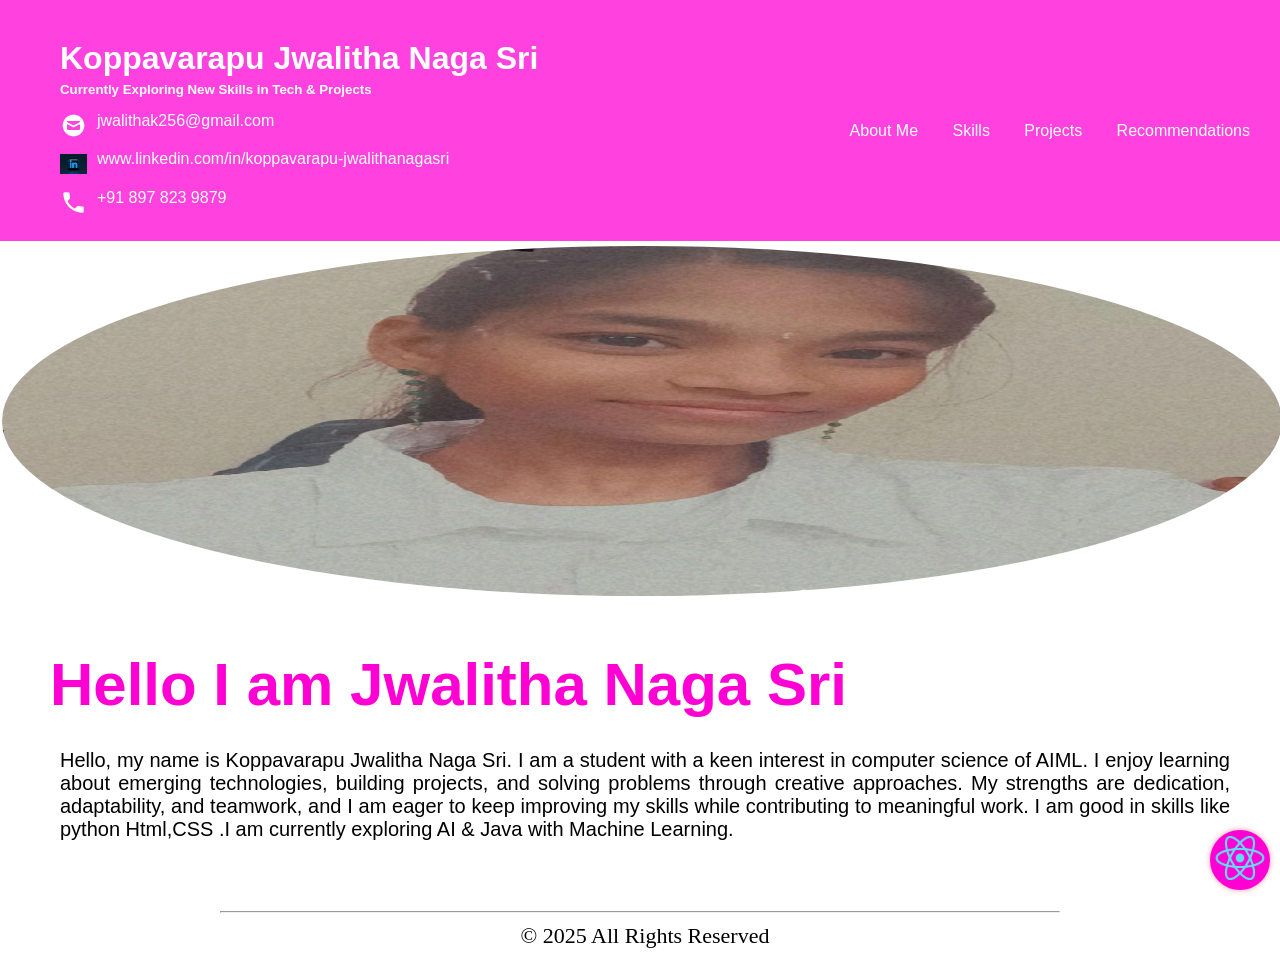
<file: index.html>
<!DOCTYPE html>
<html lang="en">
<head>
    <meta charset="UTF-8">
    <meta name="viewport" content="width=device-width, initial-scale=1.0">
    <title> Jwalitha-PROTFOLIO</title>
    <link rel="stylesheet" href="style.css">
    <link rel="stylesheet" href="media.css">
</head>
<body>
    <!--Header section start here  -->
    <header>
        <div class="personal-info">
            <h1 style="padding-bottom:5px ;">Koppavarapu Jwalitha Naga Sri</h1>
            <h5 style="padding-bottom:5px ;">Currently Exploring New Skills in Tech & Projects</h5>
            <div class="content-info" style="padding-bottom:5px ;">
                <img src="images/envelope.png" alt="email pic">
                <p>jwalithak256@gmail.com</p>
            </div>
            <div class="content-info" style="padding-bottom:5px ;">
               <img src="images/photo-1611944212129-29977ae1398c.jpeg" alt="linked in">
                <p>www.linkedin.com/in/koppavarapu-jwalithanagasri</p> 
            </div>
            <div class="content-info" style="padding-bottom:5px;">
                <img src="images/phone.png" alt="phone pic">
                <p>+91 897 823 9879</p>
            </div>
            </div>
        <!-- navigation bar start -->
        <nav>
            <a href="index.html">About Me</a>
            <a href="skills.html">Skills</a>
            <a href="projects.html">Projects</a>
            <a href="recommendations.html">Recommendations</a>
        </nav>
        <!-- navigation bar end -->
         <nav class="navbar">
         <input type="checkbox" id="hamburger" class="hamburger-checkbox" />
         <label for="hamburger" class="hamburger-icon">
        <span class="bar"></span>
        <span class="bar"></span>
        <span class="bar"></span>
        </label>
        <ul class="menu">
        <li><a href="index.html">About</a></li>
        <li><a href="skills.html">Skills</a></li>
        <li><a href="projects.html">Projects</a></li>
        <li><a href="recommendations.html">recommendations</a></li>
        </ul>
        </nav>
    </header>
    <!-- header ends here -->

    <!-- About me start here -->
     <section id="about-me">
        <div class="about-me-img">
             <img src="images/1753379477056.png"  alt="photo"> 
        </div>
        <div class="bio">
        <div class="about-me-details">
            <h1>Hello I am Jwalitha Naga Sri </h1>
            <!-- <img src="images/pic.png" alt="person-pic"> -->
        </div>
        <div>
            <p class="details">
               Hello, my name is Koppavarapu Jwalitha Naga Sri. I am a student with a keen interest in computer science of AIML. I enjoy learning about emerging technologies, building projects, and solving problems through creative approaches. My strengths are dedication, adaptability, and teamwork, and I am eager to keep improving my skills while contributing to meaningful work. I am good in skills like python Html,CSS
               .I am currently exploring  AI & Java with Machine Learning.          </p>
        </div>
        </div>
     </section>
     <!-- about me ends here -->
      
        <footer>
        <hr>
        <p>
             &copy; 2025 All Rights Reserved
        </p>
        </footer>
        <div class="btn">
        <a href="index.html">
        <img src="images/react.png" alt="">
        </a>
        </div>
</body>
</html>
</file>
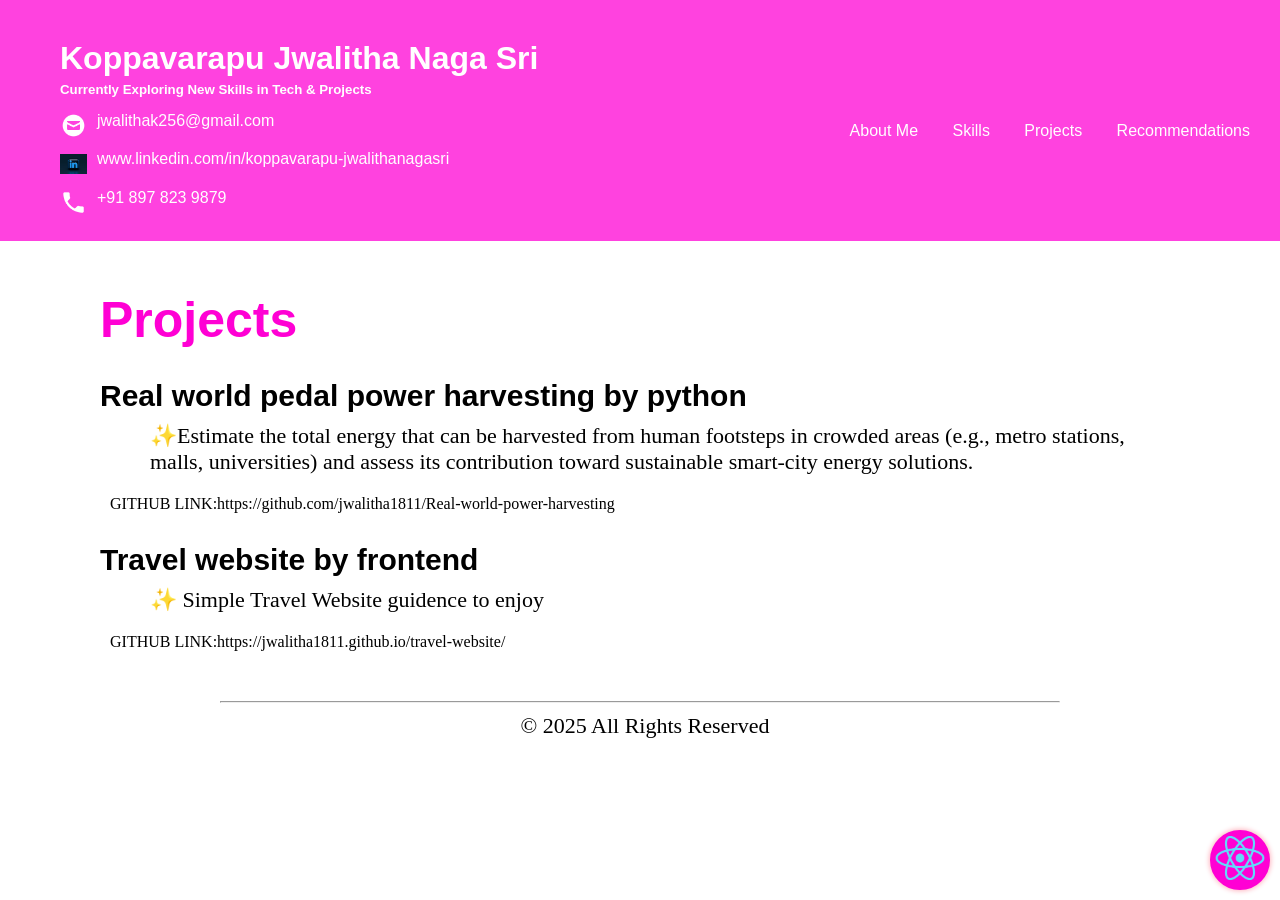
<file: projects.html>
<!DOCTYPE html>
<html lang="en">
<head>
    <meta charset="UTF-8">
    <meta name="viewport" content="width=device-width, initial-scale=1.0">
    <title> Jwalitha-PROTFOLIO</title>
    <link rel="stylesheet" href="style.css">
    <link rel="stylesheet" href="media.css">
</head>
<body>
    <!--Header section start here  -->
    <header>
        <div class="personal-info">
            <h1 style="padding-bottom:5px ;">Koppavarapu Jwalitha Naga Sri</h1>
            <h5 style="padding-bottom:5px ;">Currently Exploring New Skills in Tech & Projects</h5>
            <div class="content-info" style="padding-bottom:5px ;">
                <img src="images/envelope.png" alt="email pic">
                <p>jwalithak256@gmail.com</p>
            </div>
            <div class="content-info" style="padding-bottom:5px ;">
               <img src="images/photo-1611944212129-29977ae1398c.jpeg" alt="linked in">
                <p>www.linkedin.com/in/koppavarapu-jwalithanagasri</p> 
            </div>
            <div class="content-info" style="padding-bottom:5px ;">
                <img src="images/phone.png" alt="phone pic">
                <p>+91 897 823 9879</p>
            </div>
            </div>
        <!-- navigation bar start -->
        <nav>
            <a href="index.html">About Me</a>
            <a href="skills.html">Skills</a>
            <a href="projects.html">Projects</a>
            <a href="recommendations.html">Recommendations</a>
        </nav>
        <!-- navigation bar end -->
         <nav class="navbar">
         <input type="checkbox" id="hamburger" class="hamburger-checkbox" />
         <label for="hamburger" class="hamburger-icon">
        <span class="bar"></span>
        <span class="bar"></span>
        <span class="bar"></span>
        </label>
        <ul class="menu">
        <li><a href="index.html">About</a></li>
        <li><a href="skills.html">Skills</a></li>
        <li><a href="projects.html">Projects</a></li>
        <li><a href="recommendations.html">recommendations</a></li>
        </ul>
        </nav>
    </header>
    <!-- header ends here -->

    
        <!-- projects section start here -->
       <section id="projects">
        <h1>Projects</h1>
        <div>
            <h2>Real world pedal power harvesting by python</h2>
            <div class="para">
                 ✨Estimate the total energy that can be harvested from human footsteps in crowded areas (e.g., metro stations, malls, universities) and assess its contribution toward sustainable smart-city energy solutions.
            </div>
            <p>GITHUB LINK:https://github.com/jwalitha1811/Real-world-power-harvesting</p>

            <h2 style="padding-top: 30px;">Travel website by frontend</h2>
            <div class="para" >
                 ✨ Simple Travel Website guidence to enjoy
            </div>
            <p>GITHUB LINK:https://jwalitha1811.github.io/travel-website/</p>
            
        </div>
       </section>
        <!-- projects section ends here -->
         
        <footer>
        <hr>
        <p>
             &copy; 2025 All Rights Reserved
        </p>
        </footer>
        <div class="btn">
        <a href="index.html">
        <img src="images/react.png" alt="">
        </a>
        </div>
</body>

</html>
</file>
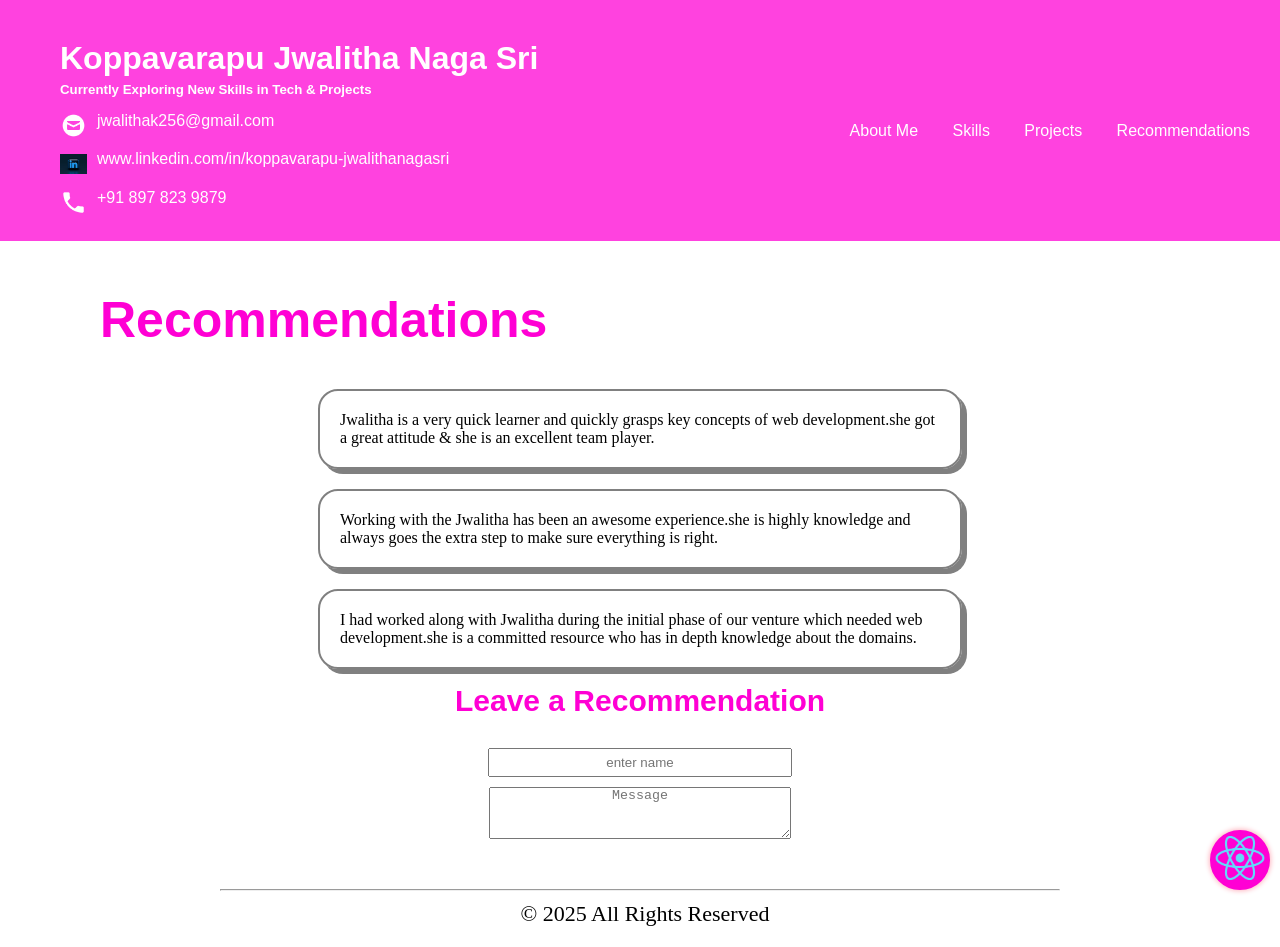
<file: recommendations.html>
<!DOCTYPE html>
<html lang="en">
<head>
    <meta charset="UTF-8">
    <meta name="viewport" content="width=device-width, initial-scale=1.0">
    <title> Jwalitha-PROTFOLIO</title>
    <link rel="stylesheet" href="style.css">
    <link rel="stylesheet" href="media.css">
</head>
<body>
    <!--Header section start here  -->
    <header>
        <div class="personal-info">
            <h1 style="padding-bottom:5px ;">Koppavarapu Jwalitha Naga Sri</h1>
            <h5 style="padding-bottom:5px ;">Currently Exploring New Skills in Tech & Projects</h5>
            <div class="content-info" style="padding-bottom:5px ;">
                <img src="images/envelope.png" alt="email pic">
                <p>jwalithak256@gmail.com</p>
            </div>
            <div class="content-info" style="padding-bottom:5px ;">
               <img src="images/photo-1611944212129-29977ae1398c.jpeg" alt="linked in">
                <p>www.linkedin.com/in/koppavarapu-jwalithanagasri</p> 
            </div>
            <div class="content-info" style="padding-bottom:5px ;">
                <img src="images/phone.png" alt="phone pic">
                <p>+91 897 823 9879</p>
            </div>
            </div>
        <!-- navigation bar start -->
        <nav>
            <a href="index.html">About Me</a>
            <a href="skills.html">Skills</a>
            <a href="projects.html">Projects</a>
            <a href="recommendations.html">Recommendations</a>
        </nav>
        <!-- navigation bar end -->
        <nav class="navbar">
         <input type="checkbox" id="hamburger" class="hamburger-checkbox" />
         <label for="hamburger" class="hamburger-icon">
        <span class="bar"></span>
        <span class="bar"></span>
        <span class="bar"></span>
        </label>
        <ul class="menu">
        <li><a href="index.html">About</a></li>
        <li><a href="skills.html">Skills</a></li>
        <li><a href="projects.html">Projects</a></li>
        <li><a href="recommendations.html">recommendations</a></li>
        </ul>
        </nav>
    </header>
    <!-- header ends here -->
         <!-- Recommendation section start here -->
          <section id="recommendations">
            <h1>Recommendations</h1>
            <div class="recommendations-container">
                <div class="rec">
                    Jwalitha is a very quick learner and quickly grasps key concepts of web development.she got a great attitude & she is an excellent team player.                

            </div>

            <div class="rec">
                Working with the Jwalitha has been an awesome experience.she is highly knowledge and always goes the extra step to make sure everything is right.
            </div>


            <div class="rec">
                I had worked along with Jwalitha during the initial phase of our venture which needed web development.she is a committed resource who has in depth knowledge about the domains.
            </div>
            </div>
            <h3 style="padding: 5px 0px 0px 0px;">Leave a Recommendation</h3>
            <form>
                <input type="text" placeholder="enter name">
                <textarea placeholder="Message"></textarea>
            </form>
          </section>
          <!-- Recommendation section ends here -->
        <footer>
        <hr>
        <p>
             &copy; 2025 All Rights Reserved
        </p>
        </footer>
        <div class="btn">
        <a href="index.html">
        <img src="images/react.png" alt="">
        </a>
        </div>
</body>
</html>
</file>
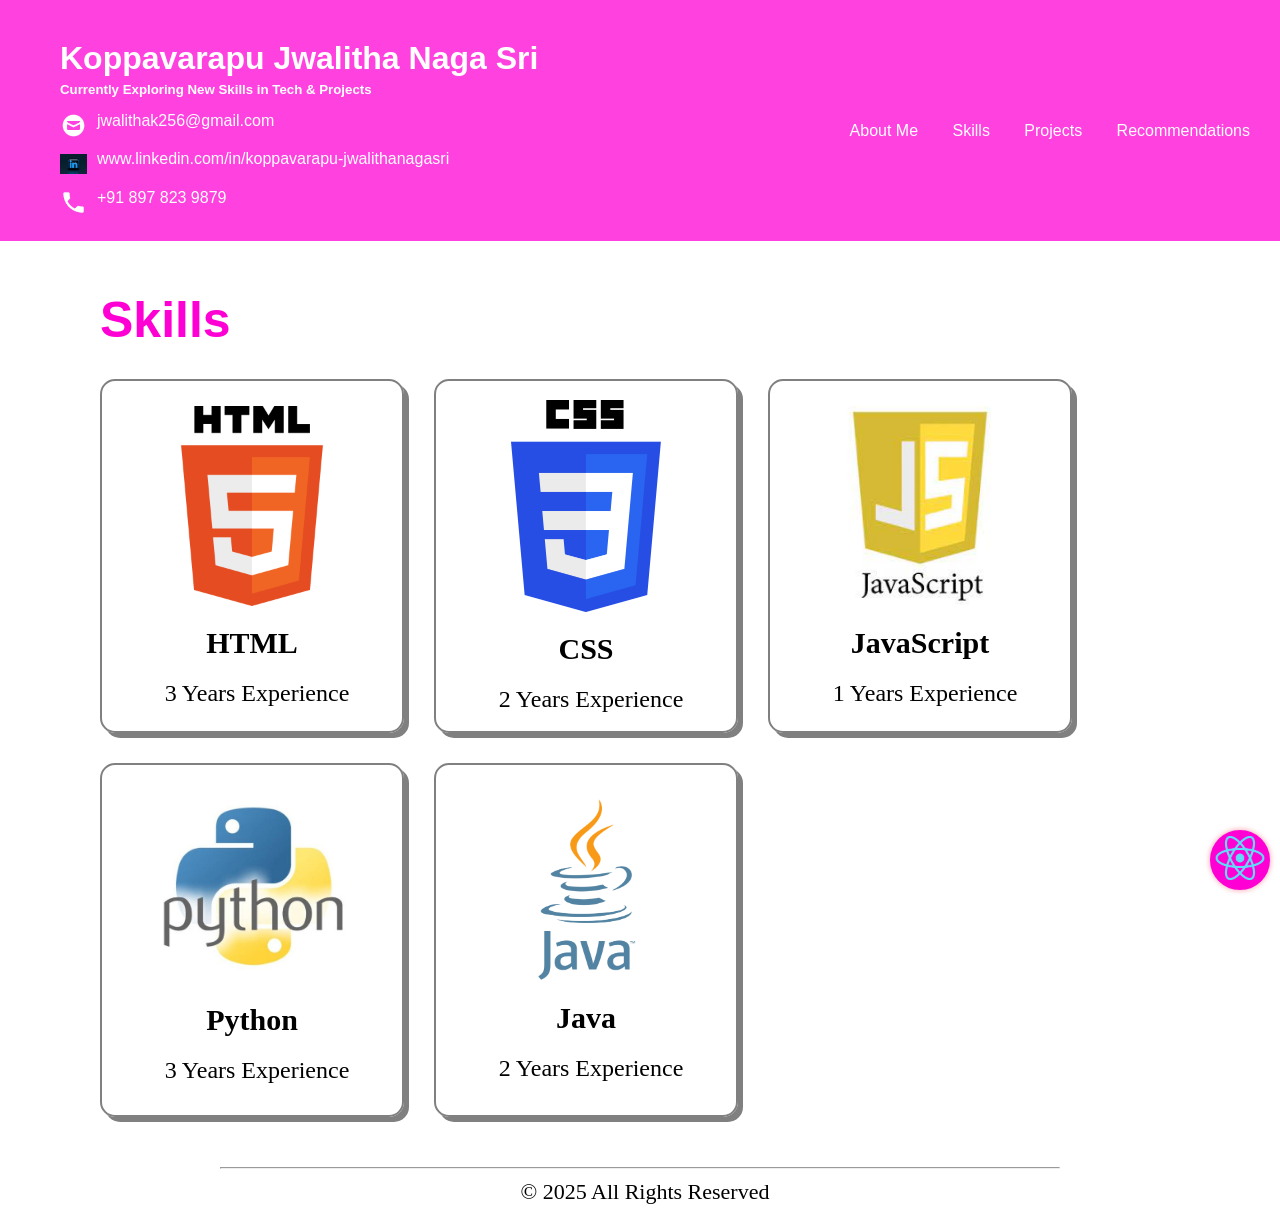
<file: skills.html>
<!DOCTYPE html>
<html lang="en">
<head>
    <meta charset="UTF-8">
    <meta name="viewport" content="width=device-width, initial-scale=1.0">
    <title> Jwalitha-PROTFOLIO</title>
    <link rel="stylesheet" href="style.css">
    <link rel="stylesheet" href="media.css">
</head>
<body>
    <!--Header section start here  -->
    <header>
        <div class="personal-info">
            <h1 style="padding-bottom:5px ;">Koppavarapu Jwalitha Naga Sri</h1>
            <h5 style="padding-bottom:5px ;">Currently Exploring New Skills in Tech & Projects</h5>
            <div class="content-info" style="padding-bottom:5px ;">
                <img src="images/envelope.png" alt="email pic">
                <p>jwalithak256@gmail.com</p>
            </div>
            <div class="content-info" style="padding-bottom:5px ;">
               <img src="images/photo-1611944212129-29977ae1398c.jpeg" alt="linked in">
                <p>www.linkedin.com/in/koppavarapu-jwalithanagasri</p> 
            </div>
            <div class="content-info" style="padding-bottom:5px ;">
                <img src="images/phone.png" alt="phone pic">
                <p>+91 897 823 9879</p>
            </div>
            </div>
        <!-- navigation bar start -->
        <nav>
            <a href="index.html">About Me</a>
            <a href="skills.html">Skills</a>
            <a href="projects.html">Projects</a>
            <a href="recommendations.html">Recommendations</a>
        </nav>
        <!-- navigation bar end -->
         <nav class="navbar">
         <input type="checkbox" id="hamburger" class="hamburger-checkbox" />
         <label for="hamburger" class="hamburger-icon">
        <span class="bar"></span>
        <span class="bar"></span>
        <span class="bar"></span>
        </label>
        <ul class="menu">
        <li><a href="index.html">About</a></li>
        <li><a href="skills.html">Skills</a></li>
        <li><a href="projects.html">Projects</a></li>
        <li><a href="recommendations.html">recommendations</a></li>
        </ul>
        </nav>
    </header>
    <!-- header ends here -->

      <!-- skills section start here -->
       <section id="skills">
        <h1>Skills</h1>
        <div class="skills-container">

            <div class="skills-box">
                <img src="images/html5.png" alt="html pic">
                <h4>HTML</h4>
                <p>3 Years Experience</p>
            </div>


            <div class="skills-box">
                <img src="images/CSS3.png" style="width: 150px;" alt="css pic">
                <h4>CSS</h4>
                <p>2 Years Experience</p>
            </div>


            <div class="skills-box">
                <img src="images/js.jpeg" alt="js pic">
                <h4>JavaScript</h4>
                <p>1 Years Experience</p>
            </div>

             <div class="skills-box">
                <img src="images/mcv11883_PythonLanguage.jpg" alt="python pic">
                <h4>Python</h4>
                <p>3 Years Experience</p>
            </div>

             <div class="skills-box">
                <img src="images/java.png" style="width: 100px;" alt="python pic">
                <h4>Java</h4>
                <p>2 Years Experience</p>
            </div>

        </div>
        
       </section>
       <!-- skills section ends here -->
        
        <footer>
        <hr>
        <p>
             &copy; 2025 All Rights Reserved
        </p>
        </footer>
        <div class="btn">
        <a href="index.html">
        <img src="images/react.png" alt="">
        </a>
        </div>
</body>
</html>
</file>
<file: style.css>
*{
    margin:0px;
    padding:0px;
}
body{
    background-color: white; 
    color: black ;
}
header{
    background-color: rgba(255, 0, 212, 0.74);
    color: white;
    font-family: 'Lucida Sans', 'Lucida Sans Regular', 'Lucida Grande', 'Lucida Sans Unicode', Geneva, Verdana, sans-serif;
    padding: 40px 0px 20px 60px ;
    display: flex;
    justify-content: space-between;
    align-items: center;
}
.content-info img{
    padding-top: 10px;
    width:27px;
}
.content-info{
    display:flex;
    align-items: center;
}
p{
    margin-left: 10px;
}
/* nav css */
a{
    margin-right: 30px;
    color: white;
    text-decoration: none;
}
a:hover{
   font-weight: bold;
   text-decoration: underline; 
   font-size:xx-large;
}
 /* example */
 .navbar {
  display: flex;
  justify-content: space-between;
  align-items: center;
  padding: 1rem;
  background-color:rgba(255, 0, 212, 0.74) ;
  display: none;
}

.hamburger-checkbox {
  display: none; /* Hide the actual checkbox */
}

.hamburger-icon {
  cursor: pointer;
  display: flex;
  flex-direction: column;
  justify-content: space-between;
  height: 30px; /* Adjust as needed */
  width: 30px;  /* Adjust as needed */
}

.hamburger-icon .bar {
  background-color: white;
  height: 5px;
  width: 100%;
  display: block;
}

.menu {
    justify-content: center;
    align-items: center;
    list-style: none;
    display: none; /* Hide menu by default */
    flex-direction: column;
    position: absolute; /* Or fixed */
    top: 50px;   
    right: 0;
    background-color: rgba(255, 0, 212, 0.74);
    padding: 1rem;

}

/* Show the menu when the checkbox is checked */
.hamburger-checkbox:checked ~ .menu {
  display: flex;
}

/* Optional: Animate the menu to slide in */
.menu {
  transform: translateY(-100%);
  transition: transform 0.3s ease-in-out;
}

.hamburger-checkbox:checked ~ .menu {
  transform: translateY(0);
}


/* About me css */
#about-me{
    display:flex;
    align-items: center;
    
}
.about-me-img img{
    width:350px; 
    height:350px;
    border-radius:50%;
    margin-left: 2px; 
    margin-top: 5px;
}

.about-me-details{
    display: flex;
}
.about-me-details h1{
    font-size: 60px;
    font-family: sans-serif;
    color:rgba(255, 0, 212);
}

.about-me-details img{
    height: 50px;
}
.details{
    font-size: 20px;
    font-family:sans-serif ;
    text-align: justify;
    margin-top: 30px;

}
.bio{
    padding: 50px;
}
.skills-box{
    height: 350px;
    width: 300px;
    border: 2px solid gray;
    border-radius: 15px;
    display: flex;
    flex-wrap: wrap;
    justify-content: center;
    align-items: center;
    flex-direction: column;
    box-shadow: 5px 5px gray;
}
.skills-box h4{
    font-size: 30px;
    padding-top: 20px;
    padding-bottom: 20px;
   
}
.skills-box p{
    font-size: 24px;
}
.skills-box img{
    width: 200px;
}
.skills-container{
    display: flex;
    column-gap: 30px;
    row-gap: 30px;
    flex-wrap: wrap;
}
#skills h1{
    font-family: sans-serif;
    font-size: 50px;
    color: rgba(255, 0, 212);
    font-style: bold;
    margin-bottom: 30px;
}
#skills{
    margin: 50px 100px;
}
#projects{
    margin: 50px 100px;
}
#projects h1{
    font-size: 50px;
    align-items: center;
    font-family: sans-serif;
    color: rgba(255, 0, 212);
    font-style: bold;
    margin-bottom: 30px;
}
#projects h2{
    font-family: sans-serif;
    font-size: 30px;
}
.para{
    margin-top: 10px;
    margin-left: 50px;
    font-size: 22px;
    margin-bottom: 20px;
    display: flex;
    flex-wrap: wrap;
}
hr{
    margin: 10px 200px;
}
/* recommendations css */
#recommendations{
    margin: 50px 100px;
}
#recommendations h1{
    font-size: 50px;
    font-family: sans-serif;
    color: rgba(255, 0, 212);
    font-style: bold;
    margin-bottom: 30px;
}
.rec{
    border: 2px solid gray;
    box-shadow: 5px 5px gray ;
    border-radius: 20px;
    width: 600px;
    margin: 10px;
    padding: 20px;
}
.recommendations-container{
    display: flex;
    flex-wrap: wrap;
    justify-content: center;
}
#recommendations h3{
    font-size: 30px;
    font-family: sans-serif;
    color: rgba(255, 0, 212);
    font-style: bold;
    margin-bottom: 30px;
    text-align: center;
}
form{
    display: flex;
    flex-direction: column;
    align-items: center;
}
input{
    width: 600px;
    height: 25px;
    margin-bottom: 10px;
    text-align: center;
    
}
textarea{
    width: 600px;
    height: 50px;
    text-align: center;
}
input:focus{
    outline: none;
    border: 3px solid rgba(255, 0, 212);
}
textarea:focus{
    outline: none;
    border: 3px solid rgba(255, 0, 212);

}
footer{
    font-size: 22px;
    text-align: center;
    margin: 20px;
}
.btn{
    height: 50px;
    width: 50px;
    background-color: rgba(255, 0, 212);
    display: flex;
    justify-content: center;
    align-items: center;
    border-radius: 100%;
    border: 5px solid rgba(255, 0, 212);
    box-shadow: 0px 0px 5px 1px lightpink;
    position: fixed;
    bottom: 10px;
    right: 10px;

}
.btn img{
    width: 250%;
    text-align: center;
}
</file>
<file: media.css>
@media (max-width:1280px){
    #about-me{
        flex-wrap:wrap;
    }
    .about-me-img img{
        width: 100vw;
    }
    input,textarea{
        width: 300px;
    }
}


@media (min-width:0px) and (max-width:768px){
    .navbar{
        display: block;
        width:20px;
    }
    nav{
        display: none;
    } 
    header{
        padding-left: 20px;
    }
    .about-me-details h1{
        font-size: 40px;
        align-items: center;
    }
    .para{
        margin-left: 0px;

    }
    #recommendations {
        align-items: center;
        margin: 15px 30px;
    }
    #recommendations h1{
        font-size: 35px;
        align-items: center;
    }
    #skills h1{
        align-items: center;
        margin: 20px 50px;

    }
    hr{
       margin: 1px 50px; 
    }

}
</file>
